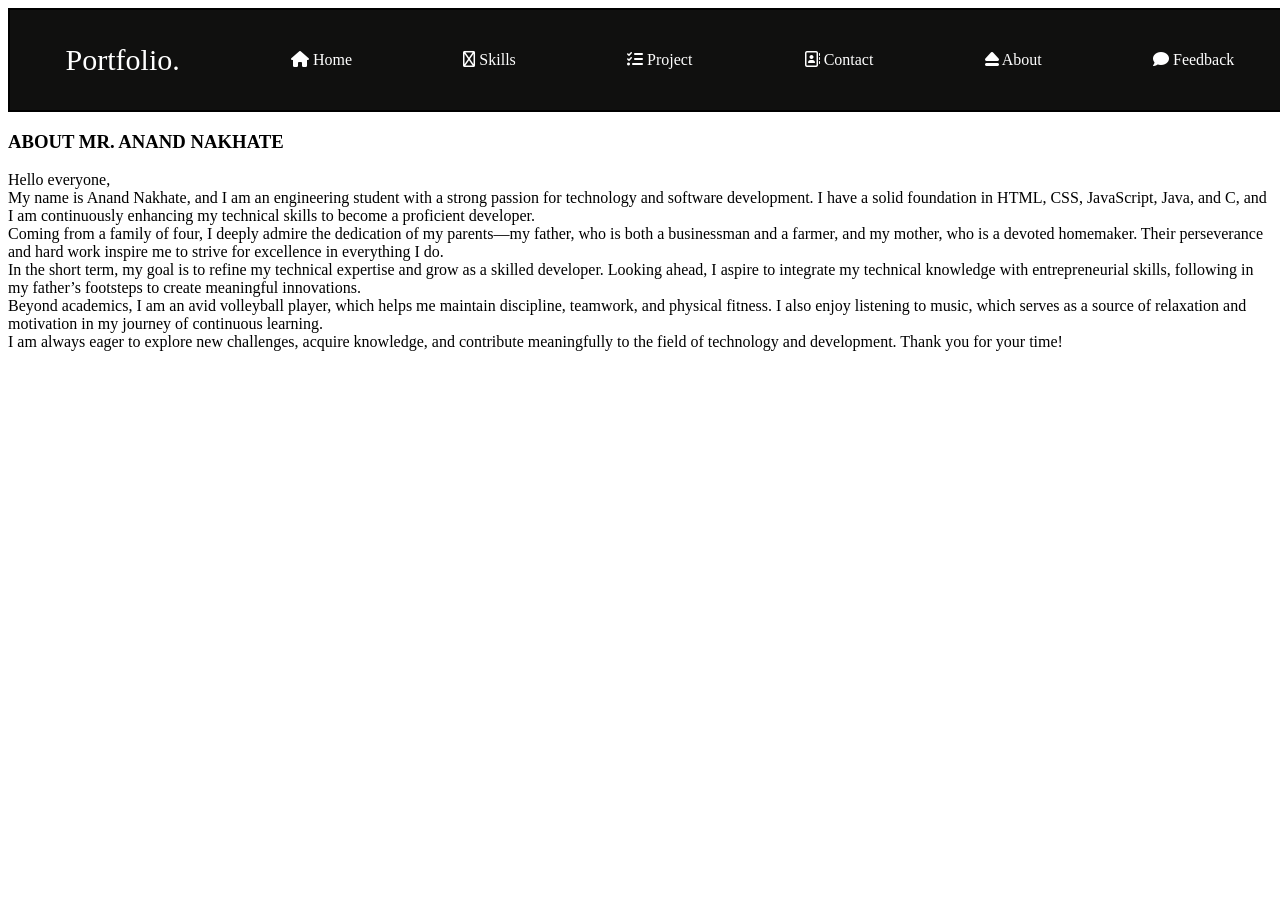
<file: about.html>
<!DOCTYPE html>
<html lang="en">
<head>
    <meta charset="UTF-8">
    <meta name="viewport" content="width=device-width, initial-scale=1.0">
    <title>About ANAND</title>
    <link rel="stylesheet" href="https://cdnjs.cloudflare.com/ajax/libs/font-awesome/6.7.2/css/all.min.css">

    <style>
        #navbar
        {
        background-color: rgb(16, 16, 15);
        color: white;
        border: 2px solid black;
        height: 100px;
        width: 100vw;
        display: flex;
        justify-content:space-around;
        align-items: center;
       
       
        }
        a{
            text-decoration: none;
            color: white;
        }
        a:active{
            color: rgb(222, 35, 29);

        }
        #Portfolio{
         font-size: 30px;

        }

       
    </style>
</head>
<body>
    <div id="navbar">
        <a id="Portfolio" href="#">Portfolio.</a>
        <a href="\Portfolio.html"><i class="fa-solid fa-house"></i>  Home</a>
        <a href="\skills.html"><i class="fa-regular fa-web-awesome"></i>  Skills</a>
        <a href="\project.html"><i class="fa-solid fa-list-check"></i>  Project</a>
        <a href="\contact.html"><i class="fa-regular fa-address-book"></i>  Contact</a>
        <a href="\about.html"><i class="fa-solid fa-eject"></i>  About</a>
        <a href="\feedback.html"><i class="fa-solid fa-comment"></i>  Feedback</a>
        
    </div>
    <h3>ABOUT MR. ANAND NAKHATE</h3>
    <p>
        Hello everyone,
<br>My name is Anand Nakhate, and I am an engineering student with a strong passion for technology and software development. I have a solid foundation in HTML, CSS, JavaScript, Java, and C, and I am continuously enhancing my technical skills to become a proficient developer.
<br>Coming from a family of four, I deeply admire the dedication of my parents—my father, who is both a businessman and a farmer, and my mother, who is a devoted homemaker. Their perseverance and hard work inspire me to strive for excellence in everything I do.
<br>In the short term, my goal is to refine my technical expertise and grow as a skilled developer. Looking ahead, I aspire to integrate my technical knowledge with entrepreneurial skills, following in my father’s footsteps to create meaningful innovations.
<br>Beyond academics, I am an avid volleyball player, which helps me maintain discipline, teamwork, and physical fitness. I also enjoy listening to music, which serves as a source of relaxation and motivation in my journey of continuous learning.
<br>I am always eager to explore new challenges, acquire knowledge, and contribute meaningfully to the field of technology and development.
Thank you for your time!
</p>  
</body>
</html>
</file>
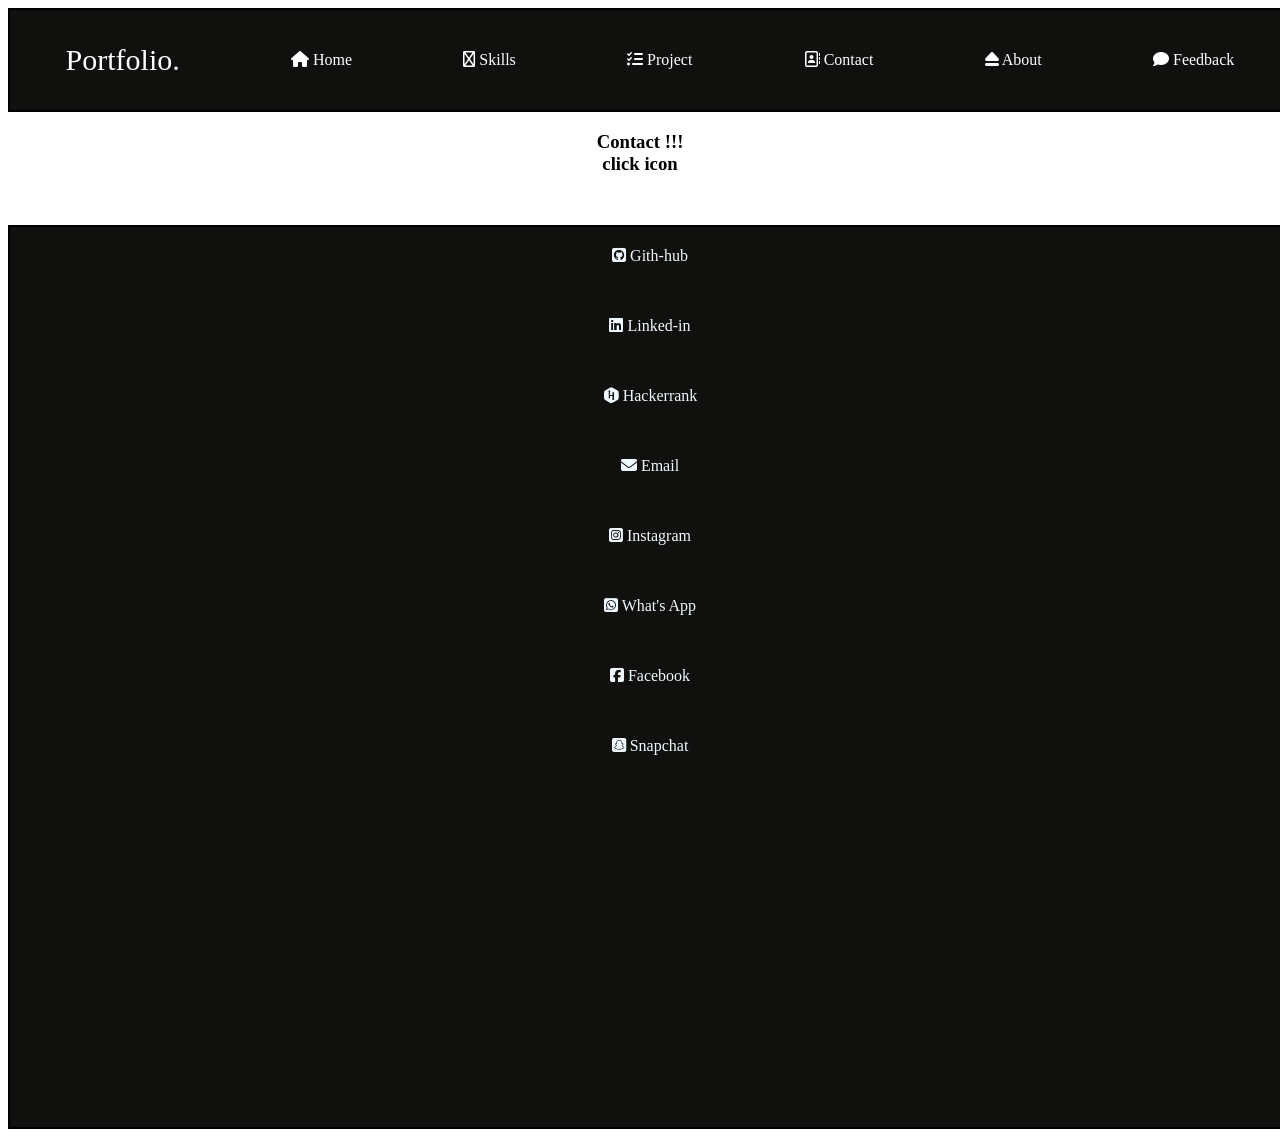
<file: contact.html>
<!DOCTYPE html>
<html lang="en">
<head>
    <meta charset="UTF-8">
    <meta name="viewport" content="width=device-width, initial-scale=1.0">
    <title>Contact Details</title>
    <link rel="stylesheet" href="https://cdnjs.cloudflare.com/ajax/libs/font-awesome/6.7.2/css/all.min.css">

    <style>
       
        #navbar
        {
        background-color: rgb(16, 16, 15);
        color: white;
        border: 2px solid black;
        height: 100px;
        width: 100vw;
        display: flex;
        justify-content:space-around;
        align-items: center;
        a{
            text-decoration: none;
            color: white;
        }
        a:active{
            color: rgb(222, 35, 29);

        }
        }
        #social{
            background-color: rgb(16, 16, 15);
        color: white;
        text-align: center;
        border: 2px solid black;
        height: 100vh;
        width: 100vw;
        display: flex;
        flex-direction: column;
        align-items: center;
        margin-top: 50px;
        a{
            margin: 20px;
            align-items: center;
            text-decoration: none;
            height: 30px;
            width: 100vw;
            color: aliceblue;
        }
        a:active{
            color: rgb(39, 154, 10);

        }
        }
        h3{
            text-align: center;
        }
        #Portfolio{
         font-size: 30px;

        }

        
    </style>

</head>
<body>
    <div id="navbar">
        <a id="Portfolio" href="#">Portfolio.</a>
        <a href="\Portfolio.html"><i class="fa-solid fa-house"></i>  Home</a>
        <a href="\skills.html"><i class="fa-regular fa-web-awesome"></i>  Skills</a>
        <a href="\project.html"><i class="fa-solid fa-list-check"></i>  Project</a>
        <a href="\contact.html"><i class="fa-regular fa-address-book"></i>  Contact</a>
        <a href="\about.html"><i class="fa-solid fa-eject"></i>  About</a>
        <a href="\feedback.html"><i class="fa-solid fa-comment"></i>  Feedback</a>
        
    </div>
    <h3>Contact !!! <br> click icon</h3>
    <div id="social">
    <a href="https://github.com/"><i class="fa-brands fa-square-github"></i>  Gith-hub</a>
    <a href="https://www.linkedin.com/in/anand-nakhate-7a6991325?utm_source=share&utm_campaign=share_via&utm_content=profile&utm_medium=android_app"><i class="fa-brands fa-linkedin"></i>  Linked-in</a>
    <a href="https://www.hackerrank.com/profile/anandnakhate545"><i class="fa-brands fa-hackerrank"></i>  Hackerrank</a>
    
    <a href="anandnakhate545@gmail.com"><i class="fa-solid fa-envelope"></i>  Email</a>
    <a href="https://www.instagram.com/anand._.018.x?igsh=MWZndWd1a2FoOTVzeg=="><i class="fa-brands fa-square-instagram"></i>  Instagram </a>
    <a href="https://wa.me/917498269127"><i class="fa-brands fa-square-whatsapp"></i>  What's App </a>
    <a href="https://www.facebook.com/anand.nakhate.3?mibextid=ZbWKwL"><i class="fa-brands fa-square-facebook"></i>  Facebook</a>
    <a href="https://www.snapchat.com/add/anand302x?share_id=hdfB-wWCIsQ&locale=en-IN"><i class="fa-brands fa-square-snapchat"></i>  Snapchat</a>
    </div>
</body>
</html>
</file>
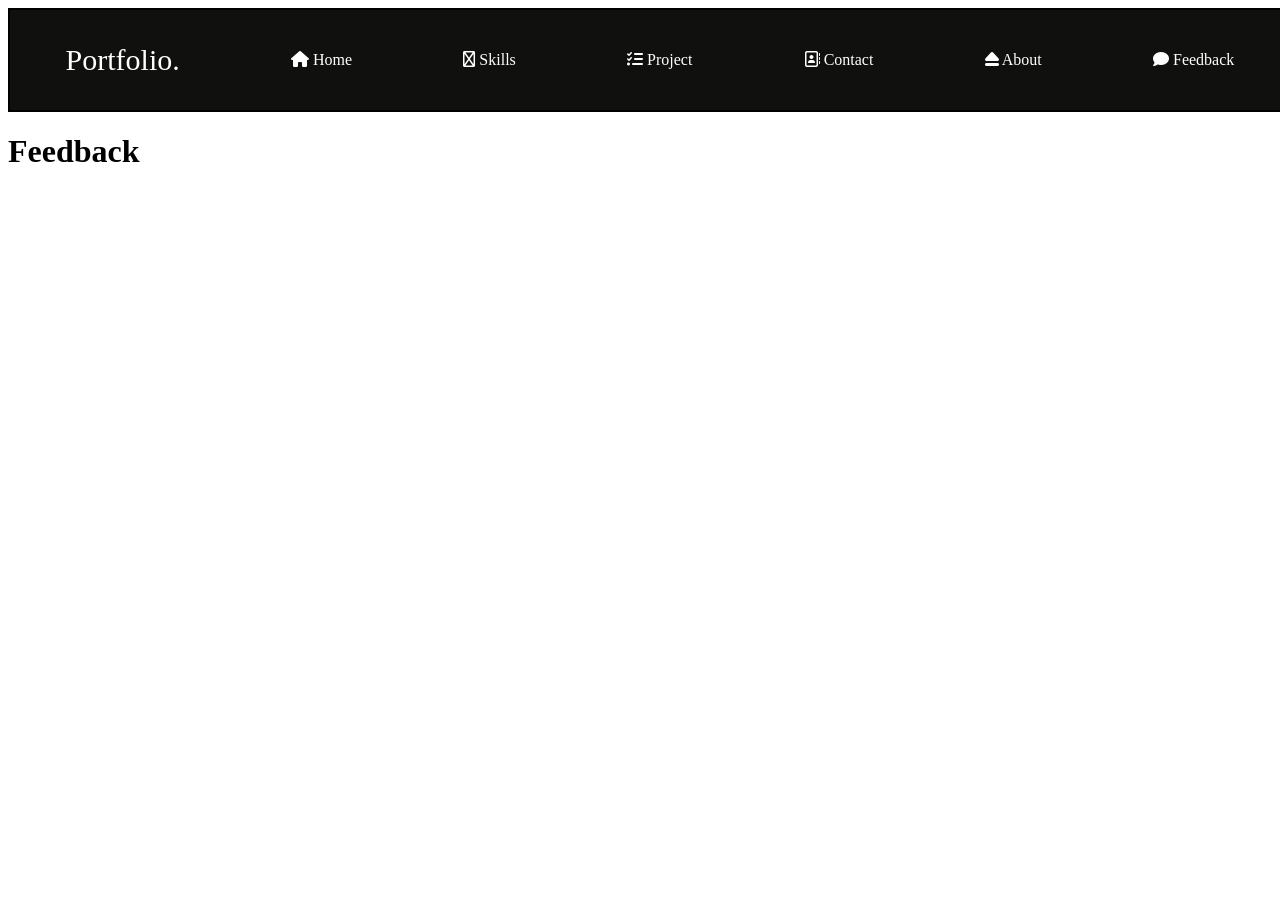
<file: feedback.html>
<!DOCTYPE html>
<html lang="en">
<head>
    <meta charset="UTF-8">
    <meta name="viewport" content="width=device-width, initial-scale=1.0">
    <title>Document</title>
    <link rel="stylesheet" href="https://cdnjs.cloudflare.com/ajax/libs/font-awesome/6.7.2/css/all.min.css">

    <style>
        #navbar
        {
        background-color: rgb(16, 16, 15);
        color: white;
        border: 2px solid black;
        height: 100px;
        width: 100vw;
        display: flex;
        justify-content:space-around;
        align-items: center;
       
       
        }
        a{
            text-decoration: none;
            color: white;
        }
        a:active{
            color: rgb(222, 35, 29);

        }
        #Portfolio{
         font-size: 30px;

        }

       
    </style>
</head>
<body>
    <div id="navbar">
        <a id="Portfolio" href="#">Portfolio.</a>
        <a href="\Portfolio.html"><i class="fa-solid fa-house"></i>  Home</a>
        <a href="\skills.html"><i class="fa-regular fa-web-awesome"></i>  Skills</a>
        <a href="\project.html"><i class="fa-solid fa-list-check"></i>  Project</a>
        <a href="\contact.html"><i class="fa-regular fa-address-book"></i>  Contact</a>
        <a href="\about.html"><i class="fa-solid fa-eject"></i>  About</a>
        <a href="\feedback.html"><i class="fa-solid fa-comment"></i>  Feedback</a>
        
    </div>
    <h1>Feedback</h1>
</body>
</html>
</file>
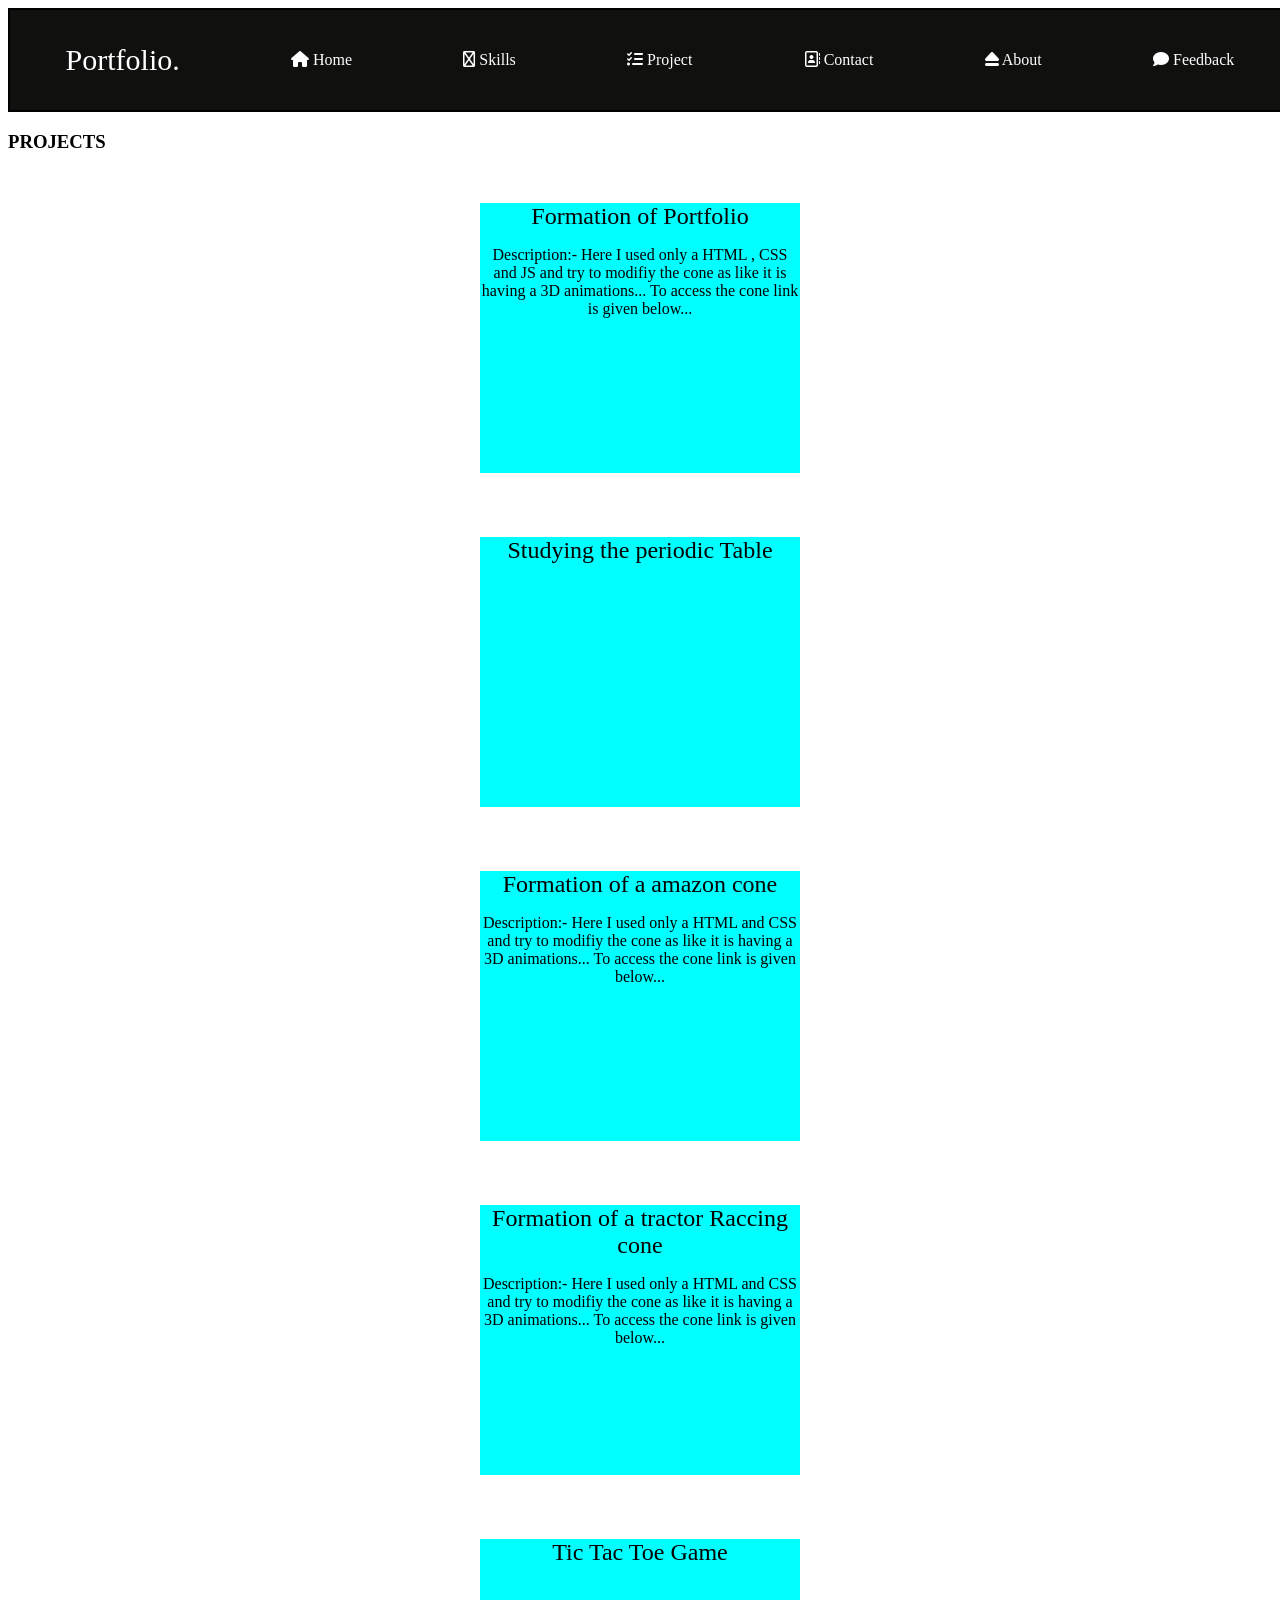
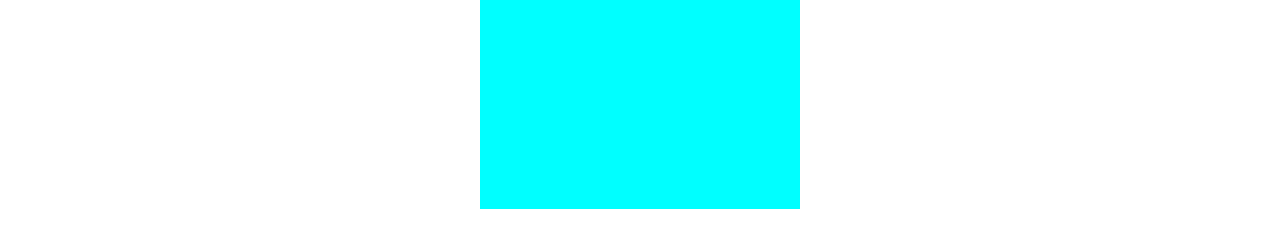
<file: project.html>
<!DOCTYPE html>
<html lang="en">
<head>
    <meta charset="UTF-8">
    <meta name="viewport" content="width=device-width, initial-scale=1.0">
    <title>Project Details</title>
    <link rel="stylesheet" href="https://cdnjs.cloudflare.com/ajax/libs/font-awesome/6.7.2/css/all.min.css">

    <style>
    #navbar{
        background-color: rgb(16, 16, 15);
        color: white;
        border: 2px solid black;
        height: 100px;
        width: 100vw;
        display: flex;
        justify-content:space-around;
        align-items: center;
        a{
            text-decoration: none;
            color: white;
    
        }
        a:active{
            color: rgb(222, 35, 29);

        }
        
    }
    .project{
        display: flex;
            justify-content: center;
            flex-direction: column;
            align-items: center;
            div{
                height: 30vh;
                width: 25vw;
                background-color: aqua;
                text-align: center;
                margin: 2rem;
                font-size: 1.5rem;

            }
            a{
                font-size: 1rem;

            }
            a:active{
            color: rgb(39, 154, 10);

            }
            p{
                font-size: 1rem;
            }
    }
    #Portfolio{
        font-size: 30px;

    }

   
    </style>
</head>
<body>
    <div id="navbar">
        <a id="Portfolio" href="#">Portfolio.</a>
        <a href="\Portfolio.html"><i class="fa-solid fa-house"></i>  Home</a>
        <a href="\skills.html"><i class="fa-regular fa-web-awesome"></i>  Skills</a>
        <a href="\project.html"><i class="fa-solid fa-list-check"></i>  Project</a>
        <a href="\contact.html"><i class="fa-regular fa-address-book"></i>  Contact</a>
        <a href="\about.html"><i class="fa-solid fa-eject"></i>  About</a>
        <a href="\feedback.html"><i class="fa-solid fa-comment"></i>  Feedback</a>
        
    </div>
    <h3>PROJECTS </h3>
    <div class="project">
        <div>Formation of Portfolio
            <p>Description:- Here I used only a HTML , CSS  and JS and try to modifiy the cone as like it is having a 3D animations... To access the cone link is given below...</p>

        </div>
        <div>Studying the periodic Table</div>
        <div>Formation of a amazon cone
            <p>Description:- Here I used only a HTML and CSS and try to modifiy the cone as like it is having a 3D animations... To access the cone link is given below...</p>

        </div>
        <div>Formation of a tractor Raccing cone
            <p>Description:- Here I used only a HTML and CSS and try to modifiy the cone as like it is having a 3D animations... To access the cone link is given below...</p>
        </div>

        <div>Tic Tac Toe Game</div>


    </div>
    
</body>
</html>
</file>
